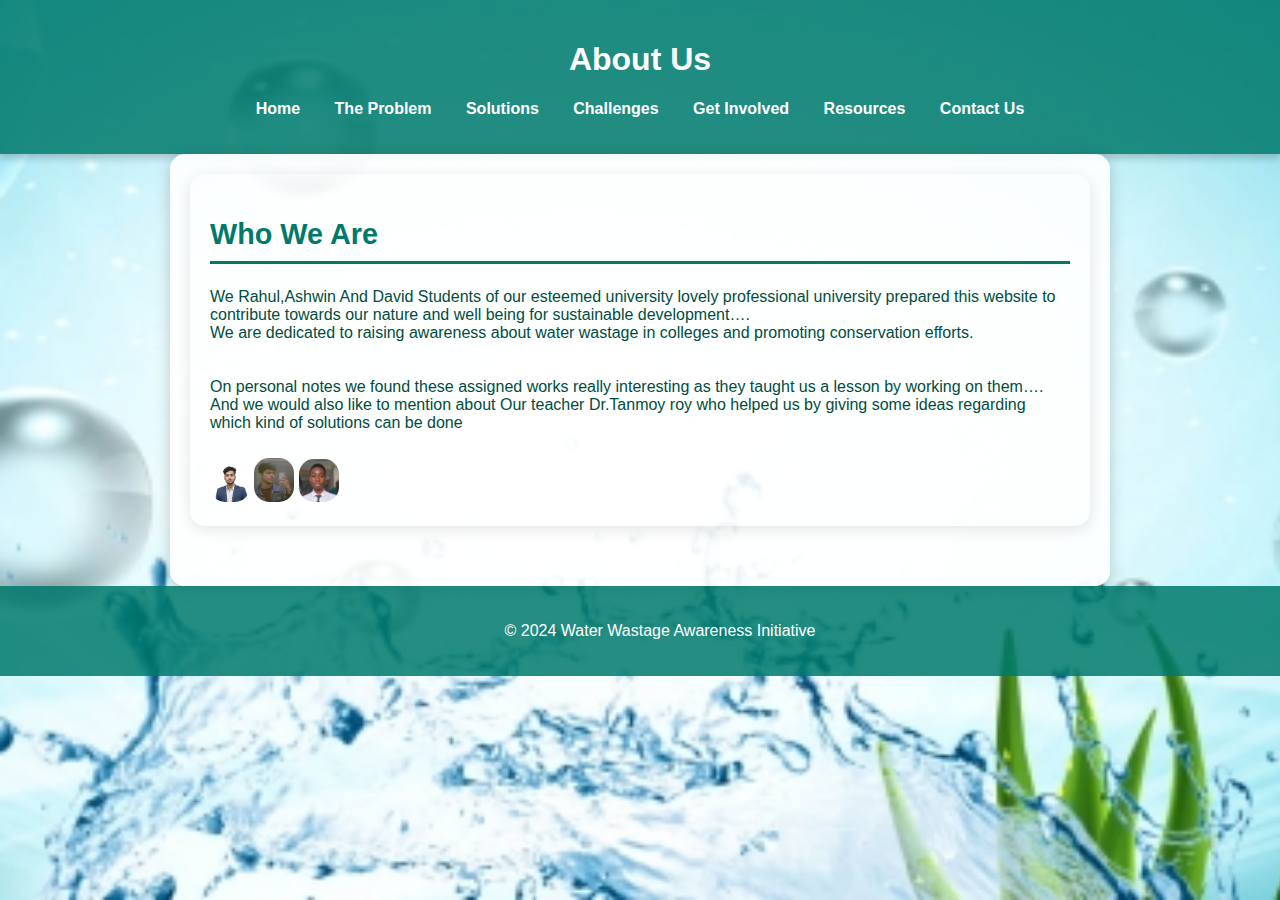
<file: about.html>
<!DOCTYPE html>
<html lang="en">
<head>
    <meta charset="UTF-8">
    <meta name="viewport" content="width=device-width, initial-scale=1.0">
    <title>About Us</title>
    <link rel="stylesheet" href="styles.css">
</head>
<body>
    <header>
        <h1>About Us</h1>
        <nav>
            <ul>
                <li><a href="index.html">Home</a></li>
                <li><a href="problem.html">The Problem</a></li>
                <li><a href="solutions.html">Solutions</a></li>
                <li><a href="chalenges.html">Challenges</a></li>
                <li><a href="involve.html">Get Involved</a></li>
                <li><a href="resources.html">Resources</a></li>
                <li><a href="contact.html">Contact Us</a></li>
            </ul>
        </nav>
    </header>

    <main>
        <section>
            <h2>Who We Are</h2>
             <p>We Rahul,Ashwin And David Students of our esteemed university lovely professional university prepared this website to contribute towards our nature and well being for sustainable development…. <br> We are dedicated to raising awareness about water wastage in colleges and promoting conservation efforts. <br>
                <br>
                <br>
                On personal notes we found these assigned works really interesting as they taught us a lesson by working on them…. And we would also like to mention about Our teacher Dr.Tanmoy roy who helped us by giving some ideas regarding which kind of solutions can be done</p>
            <img src="images/person1.jpeg" alt="" width="40px" > <img src="images/person3.jpeg" alt="" width="40px"> <img src="images/person2.jpeg" alt="" width="40px">
        </section>
    </main>

    <footer>
        <p>&copy; 2024 Water Wastage Awareness Initiative</p>
    </footer>
</body>
</html>
</file>
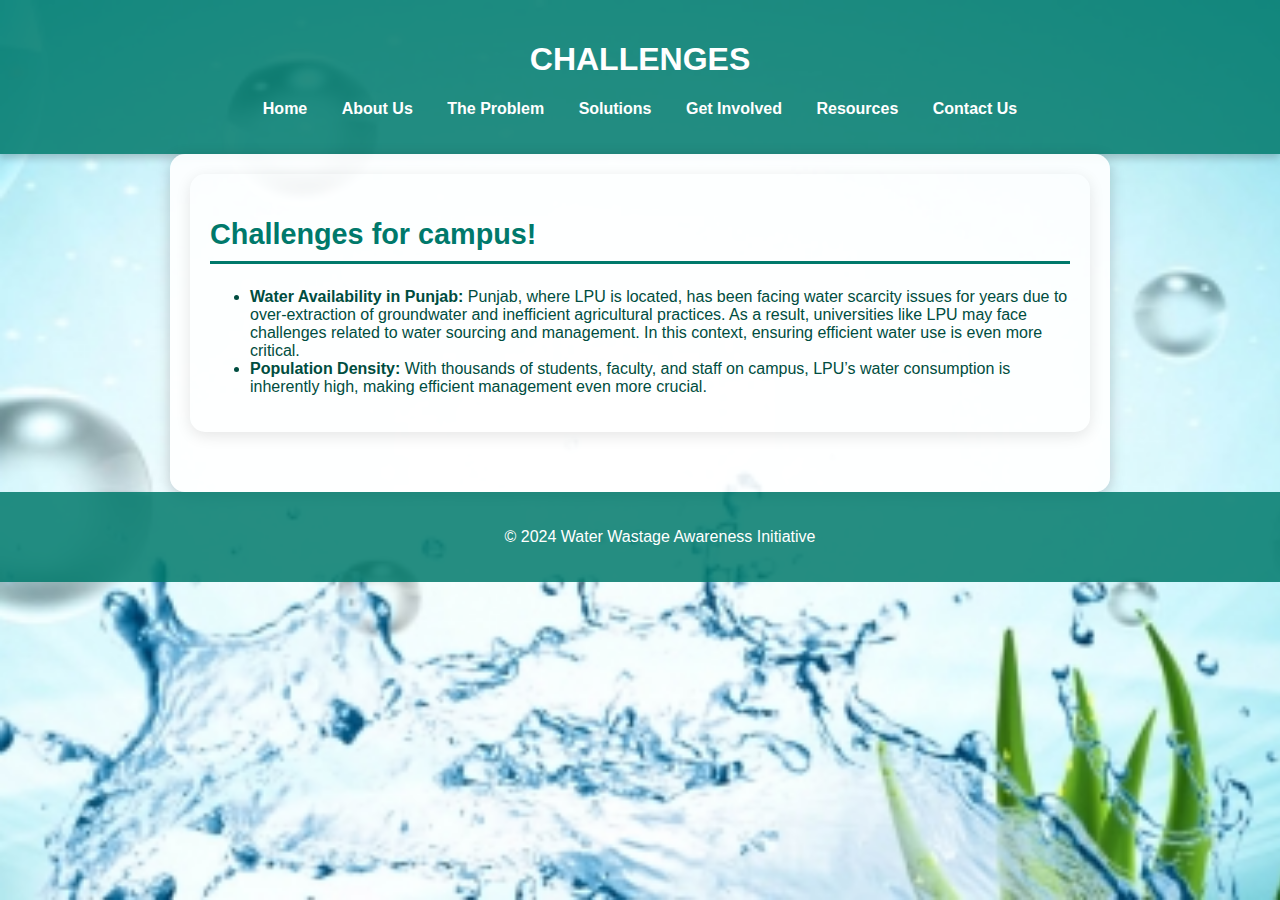
<file: chalenges.html>
<!DOCTYPE html>
<html lang="en">
<head>
    <meta charset="UTF-8">
    <meta name="viewport" content="width=device-width, initial-scale=1.0">
    <title>Water Wastage Awareness</title>
    <link rel="stylesheet" href="styles.css">
</head>
<body>
    <header>
        <h1>CHALLENGES</h1>
        <nav>
            <ul>
                <li><a href="index.html">Home</a></li>
                <li><a href="about.html">About Us</a></li>
                <li><a href="problem.html">The Problem</a></li>
                <li><a href="solutions.html">Solutions</a></li>
                <li><a href="involve.html">Get Involved</a></li>
                <li><a href="resources.html">Resources</a></li>
                <li><a href="contact.html">Contact Us</a></li>
            </ul>
        </nav>
    </header>

    <main>
        <section>
            <h2>Challenges for campus!</h2>
            <ul>
                <li><b>Water Availability in Punjab:</b> Punjab, where LPU is located, has been facing water scarcity issues for years due to over-extraction of groundwater and inefficient agricultural practices. As a result, universities like LPU may face challenges related to water sourcing and management. In this context, ensuring efficient water use is even more critical.</li>
                <li><b>Population Density:</b> With thousands of students, faculty, and staff on campus, LPU’s water consumption is inherently high, making efficient management even more crucial.
                </li>
            </ul>
        </section>
    </main>

    <footer>
        <p>&copy; 2024 Water Wastage Awareness Initiative</p>
    </footer>
</body>
</html>
</file>
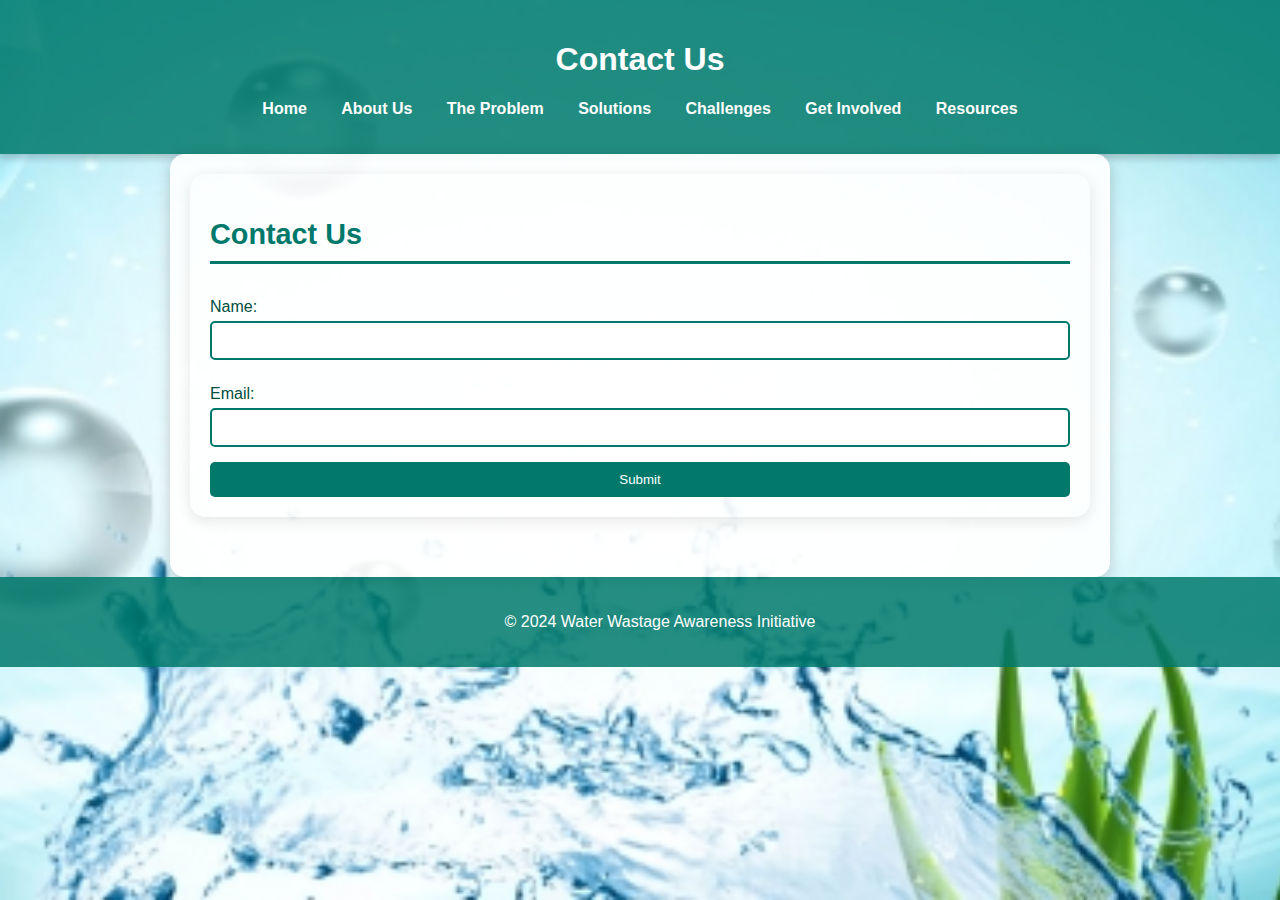
<file: contact.html>
<!DOCTYPE html>
<html lang="en">
<head>
    <meta charset="UTF-8">
    <meta name="viewport" content="width=device-width, initial-scale=1.0">
    <title>Contact Us</title>
    <link rel="stylesheet" href="styles.css">
</head>
<body>
    <header>
        <h1>Contact Us</h1>
        <nav>
            <ul>
                <li><a href="index.html">Home</a></li>
                <li><a href="about.html">About Us</a></li>
                <li><a href="problem.html">The Problem</a></li>
                <li><a href="solutions.html">Solutions</a></li>
                <li><a href="chalenges.html">Challenges</a></li>
                <li><a href="involve.html">Get Involved</a></li>
                <li><a href="resources.html">Resources</a></li>
            </ul>
        </nav>
    </header>

    <main>
        <section>
            <h2>Contact Us</h2>
            <form>
                <label for="name">Name:</label>
                <input type="text" id="name" name="name" required>
                <label for="email">Email:</label>
                <input type="email" id="email" name="email" required>
                <button type="submit">Submit</button>
            </form>
        </section>
    </main>

    <footer>
        <p>&copy; 2024 Water Wastage Awareness Initiative</p>
    </footer>
</body>
</html>
</file>
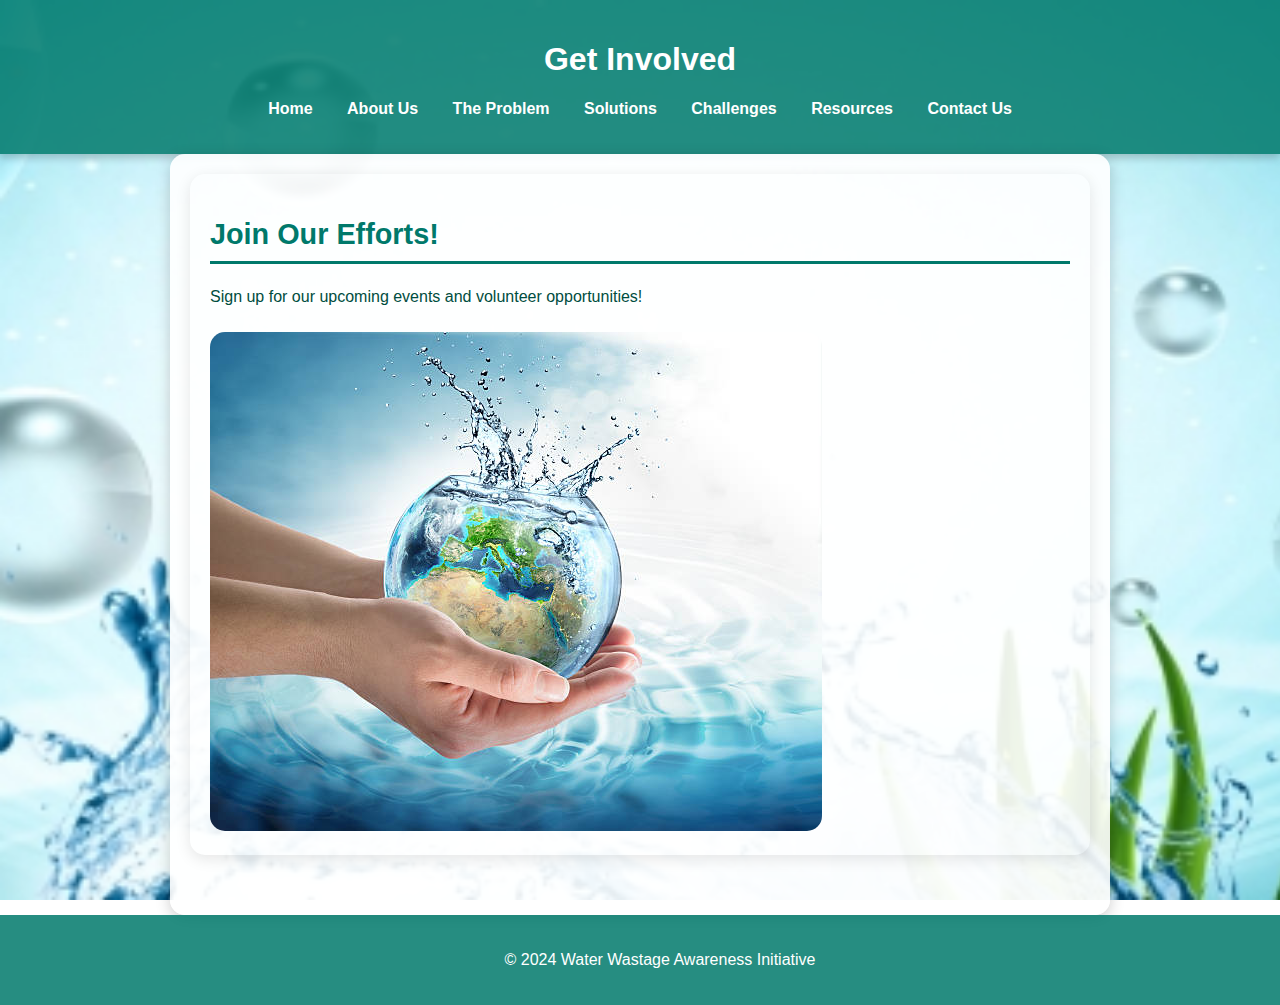
<file: involve.html>
<!DOCTYPE html>
<html lang="en">
<head>
    <meta charset="UTF-8">
    <meta name="viewport" content="width=device-width, initial-scale=1.0">
    <title>Get Involved</title>
    <link rel="stylesheet" href="styles.css">
</head>
<body>
    <header>
        <h1>Get Involved</h1>
        <nav>
            <ul>
                <li><a href="index.html">Home</a></li>
                <li><a href="about.html">About Us</a></li>
                <li><a href="problem.html">The Problem</a></li>
                <li><a href="solutions.html">Solutions</a></li>
                <li><a href="chalenges.html">Challenges</a></li>
                <li><a href="resources.html">Resources</a></li>
                <li><a href="contact.html">Contact Us</a></li>
            </ul>
        </nav>
    </header>

    <main>
        <section>
            <h2>Join Our Efforts!</h2>
            <p>Sign up for our upcoming events and volunteer opportunities!</p>
            <img src="images/involve.jpg" alt="Get Involved" />
        </section>
    </main>

    <footer>
        <p>&copy; 2024 Water Wastage Awareness Initiative</p>
    </footer>
</body>
</html>
</file>
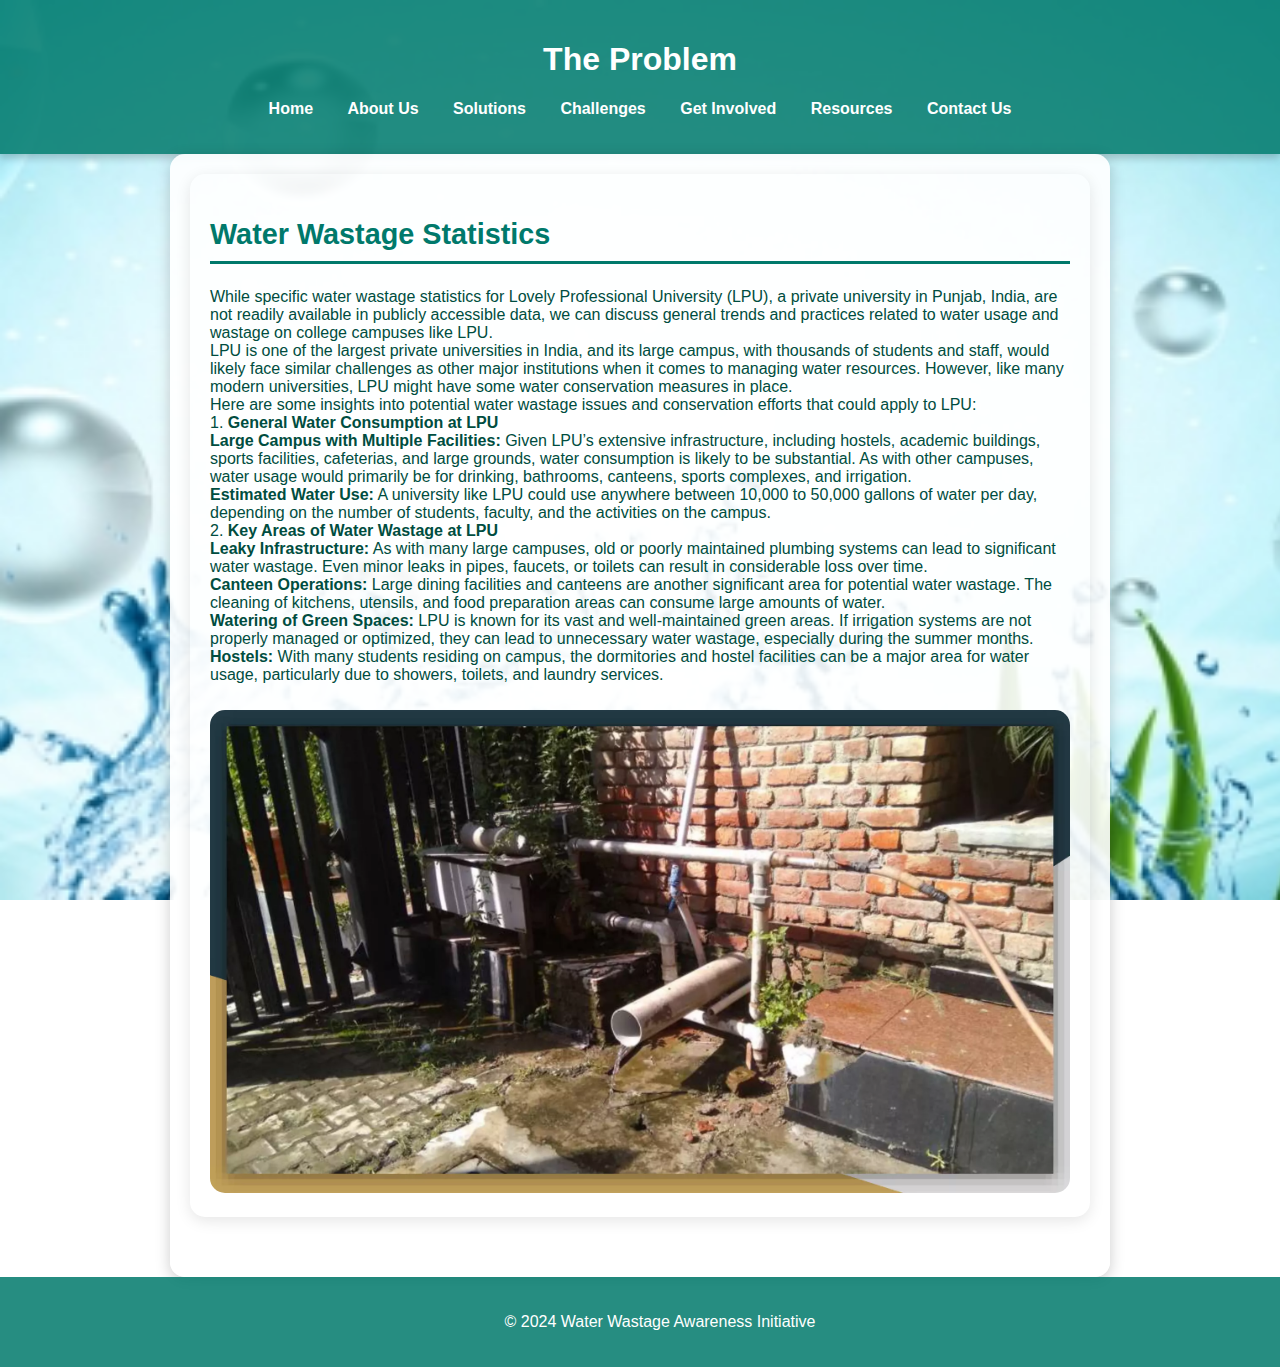
<file: problem.html>
<!DOCTYPE html>
<html lang="en">
<head>
    <meta charset="UTF-8">
    <meta name="viewport" content="width=device-width, initial-scale=1.0">
    <title>The Problem</title>
    <link rel="stylesheet" href="styles.css">
    
</head>
<body>
    <header>
        <h1>The Problem</h1>
        <nav>
            <ul>
                <li><a href="index.html">Home</a></li>
                <li><a href="about.html">About Us</a></li>
                <li><a href="solutions.html">Solutions</a></li>
                <li><a href="chalenges.html">Challenges</a></li>
                <li><a href="involve.html">Get Involved</a></li>
                <li><a href="resources.html">Resources</a></li>
                <li><a href="contact.html">Contact Us</a></li>
            </ul>
        </nav>
    </header>

    <main>
        <section>
            <h2>Water Wastage Statistics</h2>
            <!-- <p>Colleges waste millions of gallons of water each year. It's time to take action!</p> -->
             <p>While specific water wastage statistics for Lovely Professional University (LPU), a private university in Punjab, India, are not readily available in publicly accessible data, we can discuss general trends and practices related to water usage and wastage on college campuses like LPU. <br>

                LPU is one of the largest private universities in India, and its large campus, with thousands of students and staff, would likely face similar challenges as other major institutions when it comes to managing water resources. However, like many modern universities, LPU might have some water conservation measures in place. <br>
                
                Here are some insights into potential water wastage issues and conservation efforts that could apply to LPU: <br>
                
                1. <b>General Water Consumption at LPU </b> <br>
                <b>Large Campus with Multiple Facilities:</b> Given LPU’s extensive infrastructure, including hostels, academic buildings, sports facilities, cafeterias, and large grounds, water consumption is likely to be substantial. As with other campuses, water usage would primarily be for drinking, bathrooms, canteens, sports complexes, and irrigation. <br>
                <b>Estimated Water Use:</b> A university like LPU could use anywhere between 10,000 to 50,000 gallons of water per day, depending on the number of students, faculty, and the activities on the campus. <br>
                2. <b>Key Areas of Water Wastage at LPU</b> <br>
                <b>Leaky Infrastructure:</b> As with many large campuses, old or poorly maintained plumbing systems can lead to significant water wastage. Even minor leaks in pipes, faucets, or toilets can result in considerable loss over time. <br>
                <b>Canteen Operations:</b> Large dining facilities and canteens are another significant area for potential water wastage. The cleaning of kitchens, utensils, and food preparation areas can consume large amounts of water. <br>
                <b>Watering of Green Spaces:</b> LPU is known for its vast and well-maintained green areas. If irrigation systems are not properly managed or optimized, they can lead to unnecessary water wastage, especially during the summer months. <br>
                <b>Hostels:</b> With many students residing on campus, the dormitories and hostel facilities can be a major area for water usage, particularly due to showers, toilets, and laundry services.</p>
            <img src="images/wastage-of-water-in-lpu-8-2048.webp" alt="Water Wastage Problem" />
        </section>
    </main>

    <footer>
        <p>&copy; 2024 Water Wastage Awareness Initiative</p>
    </footer>
</body>
</html>
</file>
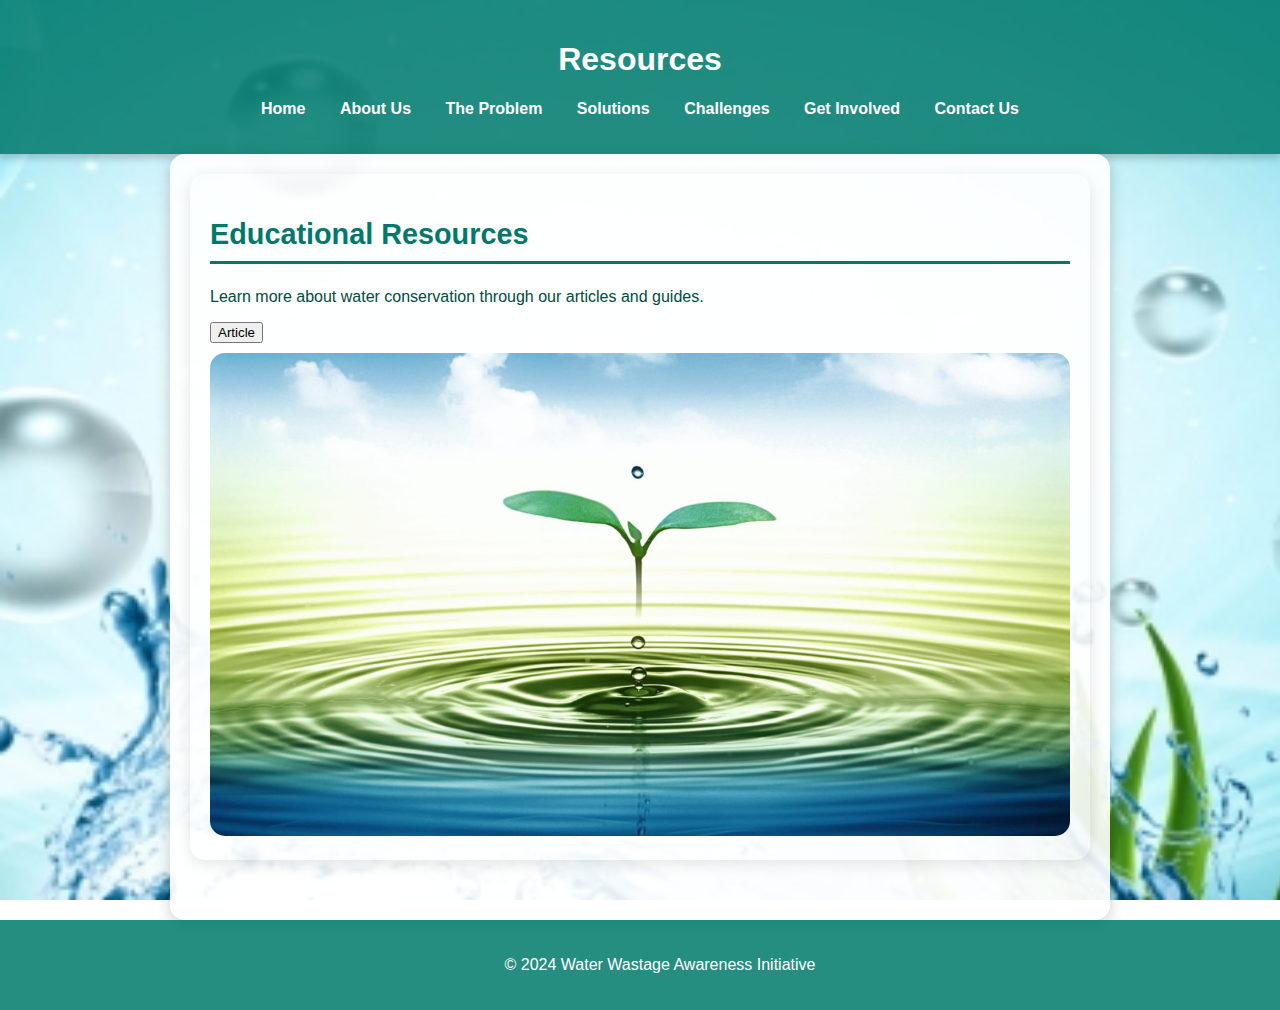
<file: resources.html>
<!DOCTYPE html>
<html lang="en">
<head>
    <meta charset="UTF-8">
    <meta name="viewport" content="width=device-width, initial-scale=1.0">
    <title>Resources</title>
    <link rel="stylesheet" href="styles.css">
</head>
<body>
    <header>
        <h1>Resources</h1>
        <nav>
            <ul>
                <li><a href="index.html">Home</a></li>
                <li><a href="about.html">About Us</a></li>
                <li><a href="problem.html">The Problem</a></li>
                <li><a href="solutions.html">Solutions</a></li>
                <li><a href="chalenges.html">Challenges</a></li>
                <li><a href="involve.html">Get Involved</a></li>
                <li><a href="contact.html">Contact Us</a></li>
            </ul>
        </nav>
    </header>

    <main>
        <section>
            <h2>Educational Resources</h2>
            <p>Learn more about water conservation through our articles and guides.</p>
            <a href="https://actionagainsthunger.in/unquenchable-thirst-the-endless-water-crisis-in-rural-india-by-dr-roshni-vakilna/?gad_source=1&gclid=Cj0KCQiA_qG5BhDTARIsAA0UHSL0hgSZsH7TD9L5MmkzH9u2SxFJ3VNd46WmfEQA0-AEfSRG4ejowzsaAqK-EALw_wcB"><button type="submit">Article</button></a>
            <img src="images/1704220320347.jpg" alt="Resources"/>
        </section>
    </main>
    <footer>
        <p>&copy; 2024 Water Wastage Awareness Initiative</p>
    </footer>
</body>
</html>
</file>
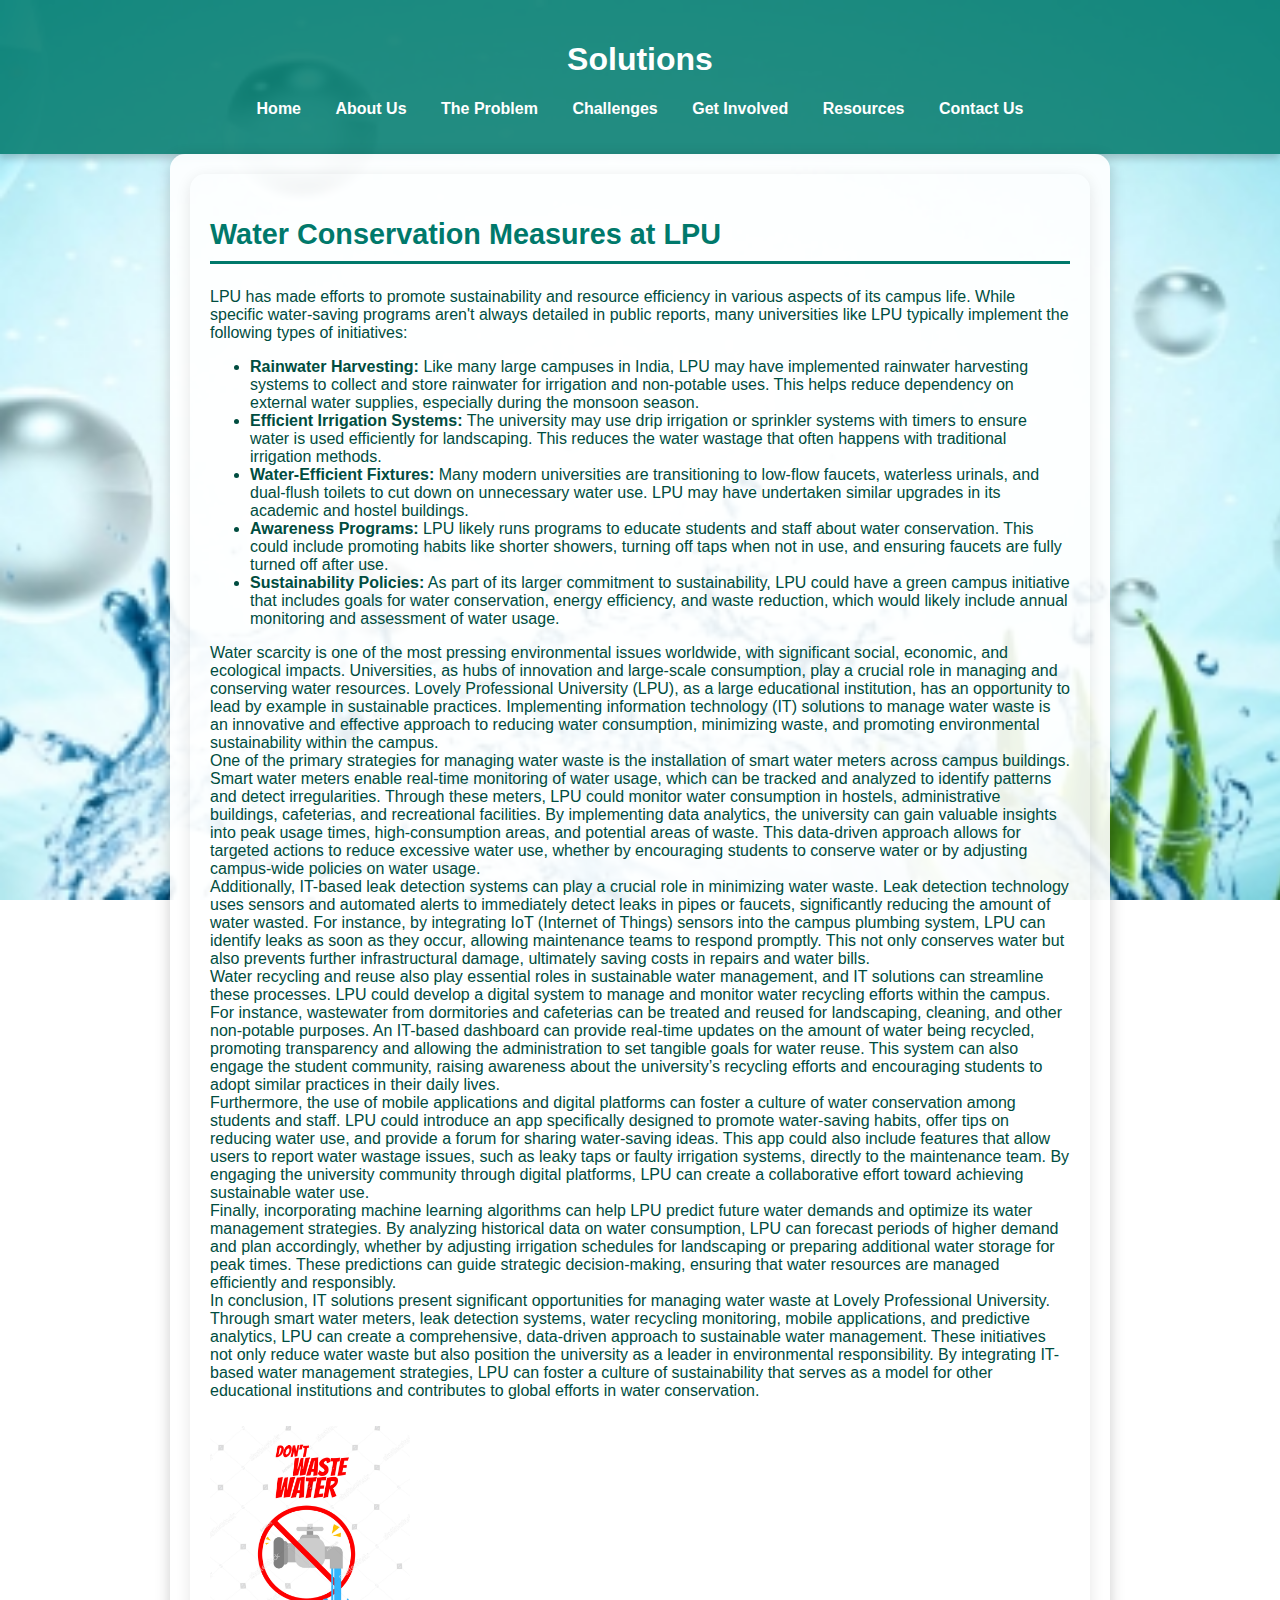
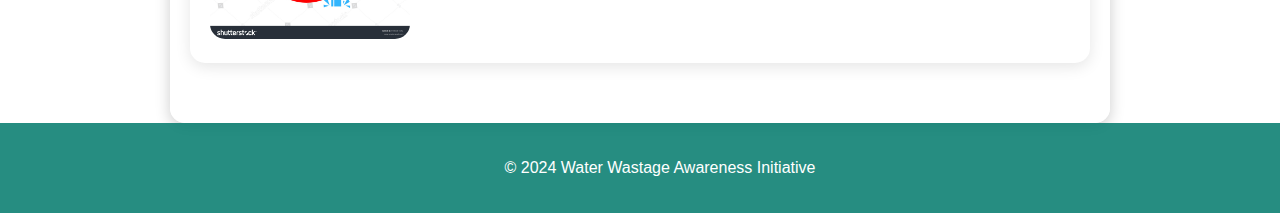
<file: solutions.html>
<!DOCTYPE html>
<html lang="en">
<head>
    <meta charset="UTF-8">
    <meta name="viewport" content="width=device-width, initial-scale=1.0">
    <title>Solutions</title>
    <link rel="stylesheet" href="styles.css">
</head>
<body>
    <header>
        <h1>Solutions</h1>
        <nav>
            <ul>
                <li><a href="index.html">Home</a></li>
                <li><a href="about.html">About Us</a></li>
                <li><a href="problem.html">The Problem</a></li>
                <li><a href="chalenges.html">Challenges</a></li>
                <li><a href="involve.html">Get Involved</a></li>
                <li><a href="resources.html">Resources</a></li>
                <li><a href="contact.html">Contact Us</a></li>
            </ul>
        </nav>
    </header>

    <main>
        <section>
            <h2>Water Conservation Measures at LPU</h2>
            <p>LPU has made efforts to promote sustainability and resource efficiency in various aspects of its campus life. While specific water-saving programs aren't always detailed in public reports, many universities like LPU typically implement the following types of initiatives:</p>
            <ul>
                <li><b>Rainwater Harvesting:</b> Like many large campuses in India, LPU may have implemented rainwater harvesting systems to collect and store rainwater for irrigation and non-potable uses. This helps reduce dependency on external water supplies, especially during the monsoon season.

                </li>
                <li><b>Efficient Irrigation Systems:</b> The university may use drip irrigation or sprinkler systems with timers to ensure water is used efficiently for landscaping. This reduces the water wastage that often happens with traditional irrigation methods.</li>
                <li><b>Water-Efficient Fixtures:</b> Many modern universities are transitioning to low-flow faucets, waterless urinals, and dual-flush toilets to cut down on unnecessary water use. LPU may have undertaken similar upgrades in its academic and hostel buildings.</li>
                <li><b>Awareness Programs:</b> LPU likely runs programs to educate students and staff about water conservation. This could include promoting habits like shorter showers, turning off taps when not in use, and ensuring faucets are fully turned off after use.
                </li>
                <li><b>Sustainability Policies:</b> As part of its larger commitment to sustainability, LPU could have a green campus initiative that includes goals for water conservation, energy efficiency, and waste reduction, which would likely include annual monitoring and assessment of water usage.</li>
            </ul>
            <p>Water scarcity is one of the most pressing environmental issues worldwide, with significant social, economic, and ecological impacts. Universities, as hubs of innovation and large-scale consumption, play a crucial role in managing and conserving water resources. Lovely Professional University (LPU), as a large educational institution, has an opportunity to lead by example in sustainable practices. Implementing information technology (IT) solutions to manage water waste is an innovative and effective approach to reducing water consumption, minimizing waste, and promoting environmental sustainability within the campus. <br>

                One of the primary strategies for managing water waste is the installation of smart water meters across campus buildings. Smart water meters enable real-time monitoring of water usage, which can be tracked and analyzed to identify patterns and detect irregularities. Through these meters, LPU could monitor water consumption in hostels, administrative buildings, cafeterias, and recreational facilities. By implementing data analytics, the university can gain valuable insights into peak usage times, high-consumption areas, and potential areas of waste. This data-driven approach allows for targeted actions to reduce excessive water use, whether by encouraging students to conserve water or by adjusting campus-wide policies on water usage. <br>
                
                Additionally, IT-based leak detection systems can play a crucial role in minimizing water waste. Leak detection technology uses sensors and automated alerts to immediately detect leaks in pipes or faucets, significantly reducing the amount of water wasted. For instance, by integrating IoT (Internet of Things) sensors into the campus plumbing system, LPU can identify leaks as soon as they occur, allowing maintenance teams to respond promptly. This not only conserves water but also prevents further infrastructural damage, ultimately saving costs in repairs and water bills. <br>
                
                Water recycling and reuse also play essential roles in sustainable water management, and IT solutions can streamline these processes. LPU could develop a digital system to manage and monitor water recycling efforts within the campus. For instance, wastewater from dormitories and cafeterias can be treated and reused for landscaping, cleaning, and other non-potable purposes. An IT-based dashboard can provide real-time updates on the amount of water being recycled, promoting transparency and allowing the administration to set tangible goals for water reuse. This system can also engage the student community, raising awareness about the university’s recycling efforts and encouraging students to adopt similar practices in their daily lives. <br>
                
                Furthermore, the use of mobile applications and digital platforms can foster a culture of water conservation among students and staff. LPU could introduce an app specifically designed to promote water-saving habits, offer tips on reducing water use, and provide a forum for sharing water-saving ideas. This app could also include features that allow users to report water wastage issues, such as leaky taps or faulty irrigation systems, directly to the maintenance team. By engaging the university community through digital platforms, LPU can create a collaborative effort toward achieving sustainable water use. <br>
                
                Finally, incorporating machine learning algorithms can help LPU predict future water demands and optimize its water management strategies. By analyzing historical data on water consumption, LPU can forecast periods of higher demand and plan accordingly, whether by adjusting irrigation schedules for landscaping or preparing additional water storage for peak times. These predictions can guide strategic decision-making, ensuring that water resources are managed efficiently and responsibly. <br>
                
                In conclusion, IT solutions present significant opportunities for managing water waste at Lovely Professional University. Through smart water meters, leak detection systems, water recycling monitoring, mobile applications, and predictive analytics, LPU can create a comprehensive, data-driven approach to sustainable water management. These initiatives not only reduce water waste but also position the university as a leader in environmental responsibility. By integrating IT-based water management strategies, LPU can foster a culture of sustainability that serves as a model for other educational institutions and contributes to global efforts in water conservation.</p>
            
            
            <img src="images/img.png" alt="Water Conservation Solutions" width="200px" height="200px"/>
        </section>
    </main>

    <footer>
        <p>&copy; 2024 Water Wastage Awareness Initiative</p>
    </footer>
</body>
</html>
</file>
<file: styles.css>
/* body {
    font-family: 'Arial', sans-serif;
    margin: 0;
    padding: 0;
    background: linear-gradient(to right, #e0f7fa, #80deea);
    color: #004d40;
}

header {
    background-color: #00796b;
    color: white;
    padding: 20px;
    text-align: center;
    box-shadow: 0 4px 8px rgba(0, 0, 0, 0.2);
}

nav ul {
    list-style-type: none;
    padding: 0;
}

nav ul li {
    display: inline;
    margin: 0 15px;
}

nav a {
    color: white;
    text-decoration: none;
    font-weight: bold;
    transition: color 0.3s, transform 0.3s;
}

nav a:hover {
    color: #ffcc80;
    transform: scale(1.1);
}

main {
    padding: 20px;
    max-width: 900px;
    margin: auto;
}

section {
    margin-bottom: 40px;
    padding: 20px;
    background-color: white;
    border-radius: 15px;
    box-shadow: 0 4px 15px rgba(0, 0, 0, 0.1);
    transition: transform 0.3s, box-shadow 0.3s;
}

section:hover {
    transform: translateY(-5px);
    box-shadow: 0 8px 20px rgba(0, 0, 0, 0.2);
}

h2 {
    color: #00796b;
    border-bottom: 3px solid #00796b;
    padding-bottom: 10px;
    font-size: 1.8em;
}

footer {
    text-align: center;
    padding: 20px;
    background-color: #00796b;
    color: white;
    position: relative;
    bottom: 0;
    width: 100%;
}

img {
    max-width: 100%;
    height: auto;
    border-radius: 15px;
    margin-top: 10px;
}

video {
    width: 100%;
    height: auto;
    border-radius: 15px;
    margin-top: 10px;
}

form {
    display: flex;
    flex-direction: column;
}

form label {
    margin: 10px 0 5px;
}

form input {
    padding: 10px;
    border: 2px solid #00796b;
    border-radius: 5px;
    margin-bottom: 15px;
    transition: border-color 0.3s;
}

form input:focus {
    border-color: #004d40;
}

form button {
    padding: 10px;
    background-color: #00796b;
    color: white;
    border: none;
    border-radius: 5px;
    cursor: pointer;
    transition: background-color 0.3s, transform 0.3s;
}

form button:hover {
    background-color: #004d40;
    transform: scale(1.05);
}

@media (max-width: 600px) {
    nav ul li {
        display: block;
        margin: 5px 0;
    }

    section {
        padding: 15px;
    }
} */
/* body {
    font-family: Arial, sans-serif;
    margin: 0;
    padding: 0;
    background-color: #e0f7fa;
    color: #004d40;
}

header {
    background-color: #00796b;
    color: white;
    padding: 10px 20px;
    text-align: center;
}

nav ul {
    list-style-type: none;
    padding: 0;
}

nav ul li {
    display: inline;
    margin: 0 15px;
}

nav a {
    color: white;
    text-decoration: none;
}

main {
    padding: 20px;
}

section {
    margin-bottom: 40px;
    padding: 20px;
    background-color: #ffffff;
    border-radius: 8px;
    box-shadow: 0 2px 5px rgba(0, 0, 0, 0.1);
}

footer {
    text-align: center;
    padding: 10px;
    background-color: #00796b;
    color: white;
}

img {
    max-width: 100%;
    height: auto;
    border-radius: 5px;
}

video {
    width: 100%;
    height: auto;
    border-radius: 5px;
} */
body {
    font-family: 'Arial', sans-serif;
    margin: 0;
    padding: 0;
    background: url(images/pngtree-summer-blue-water-deep-sea.jpg) no-repeat center center fixed; /* Update the path */
    background-size: cover;
    color: #004d40;
}

header {
    background-color: rgba(0, 121, 107, 0.85); /* Semi-transparent background */
    color: white;
    padding: 20px;
    text-align: center;
    box-shadow: 0 4px 8px rgba(0, 0, 0, 0.2);
}

nav ul {
    list-style-type: none;
    padding: 0;
}

nav ul li {
    display: inline;
    margin: 0 15px;
}

nav a {
    color: white;
    text-decoration: none;
    font-weight: bold;
    transition: color 0.3s, transform 0.3s;
}

nav a:hover {
    color: #ffcc80;
    transform: scale(1.1);
}

main {
    padding: 20px;
    max-width: 900px;
    margin: auto;
    background-color: rgba(255, 255, 255, 0.9); /* Slightly transparent background for readability */
    border-radius: 15px;
    box-shadow: 0 4px 15px rgba(0, 0, 0, 0.2);
}

section {
    margin-bottom: 40px;
    padding: 20px;
    border-radius: 15px;
    box-shadow: 0 4px 15px rgba(0, 0, 0, 0.1);
    transition: transform 0.3s, box-shadow 0.3s;
}

section:hover {
    transform: translateY(-5px);
    box-shadow: 0 8px 20px rgba(0, 0, 0, 0.2);
}

h2 {
    color: #00796b;
    border-bottom: 3px solid #00796b;
    padding-bottom: 10px;
    font-size: 1.8em;
}

footer {
    text-align: center;
    padding: 20px;
    background-color: rgba(0, 121, 107, 0.85);
    color: white;
    position: relative;
    bottom: 0;
    width: 100%;
}

img {
    max-width: 100%;
    height: auto;
    border-radius: 15px;
    margin-top: 10px;
}

video {
    width: 100%;
    height: auto;
    border-radius: 15px;
    margin-top: 10px;
}

form {
    display: flex;
    flex-direction: column;
}

form label {
    margin: 10px 0 5px;
}

form input {
    padding: 10px;
    border: 2px solid #00796b;
    border-radius: 5px;
    margin-bottom: 15px;
    transition: border-color 0.3s;
}

form input:focus {
    border-color: #004d40;
}

form button {
    padding: 10px;
    background-color: #00796b;
    color: white;
    border: none;
    border-radius: 5px;
    cursor: pointer;
    transition: background-color 0.3s, transform 0.3s;
}

form button:hover {
    background-color: #004d40;
    transform: scale(1.05);
}

@media (max-width: 600px) {
    nav ul li {
        display: block;
        margin: 5px 0;
    }

    section {
        padding: 15px;
    }
}
</file>
